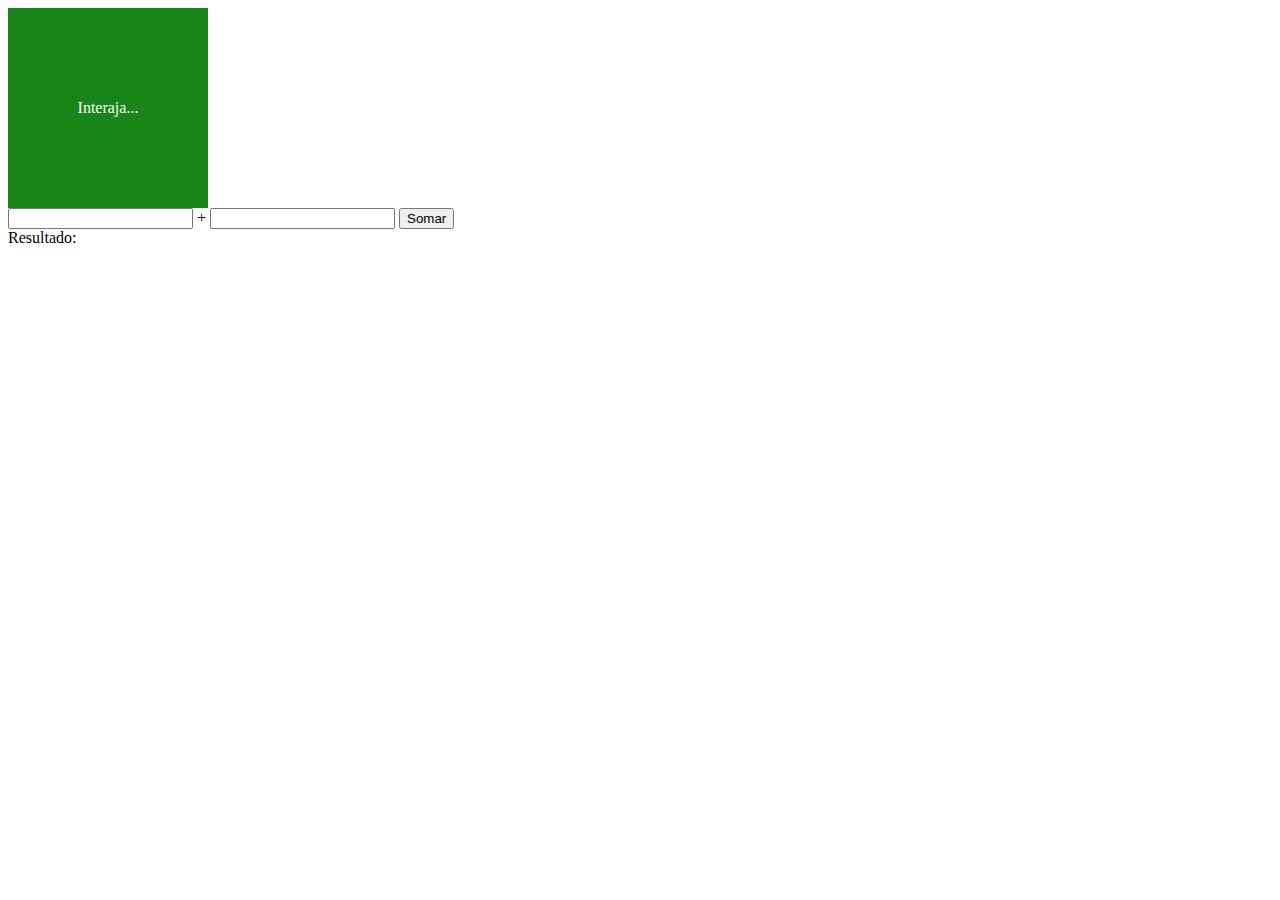
<file: gustavoguanabara/aprendizados/index.html>
<!DOCTYPE html>
<html lang="pt-BR">
<head>
    <meta charset="UTF-8">
    <meta name="viewport" content="width=device-width, initial-scale=1.0">
    <title>Document</title>
    <style>
        div#area__botao {
            font: normal 20px;
            background: rgb(23, 133, 23);
            color: white;
            height: 200px;
            line-height: 200px;
            text-align: center;
            width: 200px;
        }
    </style>
</head>
<body>
    <div id="area__botao">
        Interaja...
    </div>

    <input type="number" class="tex1" id="tex1"> +
    <input type="number" class="tex2" id="tex2">
    <input type="button" value="Somar" onclick="somar()">
    <div id="res">Resultado:</div>

<script>
    
    var a = window.document.getElementById('area__botao');
    a.addEventListener('click', clicar)
    a.addEventListener('mouseenter', entrar)
    a.addEventListener('mouseout', sair)
    

    
    function clicar() {
      a.innerText = 'Clicou!';
      a.style.background= 'red';
    }

    function entrar() {
        a.innerText = 'Entrou!';
    }

    function sair() {
        a.innerText = 'Saiu!';
    }

    function somar() {
        var tn1 = window.document.getElementById('tex1');
        var tn2 = window.document.getElementById('tex2');
        var res = window.document.getElementById('res');
        var n1 = Number(tn1.value);
        var n2 = Number(tn2.value);
        var s = n1 + n2;
        res.innerHTML = `A soma entre ${n1} e ${n2} é igual a ${s}`;
    }
</script>

</body>

</html>
</file>
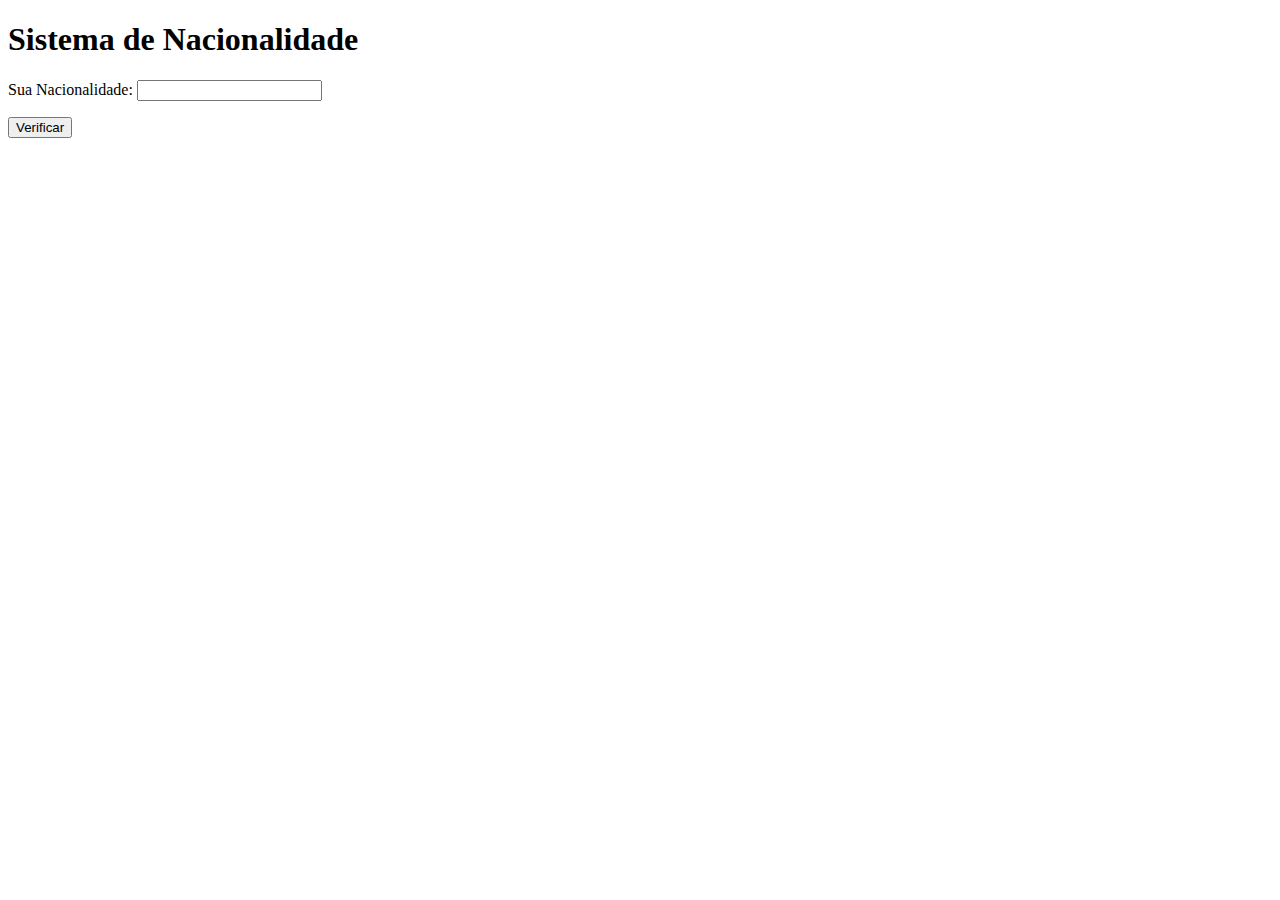
<file: gustavoguanabara/aprendizados/ex002.html>
<!DOCTYPE html>
<html lang="pt-BR">
<head>
    <meta charset="UTF-8">
    <meta name="viewport" content="width=device-width, initial-scale=1.0">
    <title>Nacionalidade</title>

</head>
<body>
    <h1>Sistema de Nacionalidade</h1>
    <p>Sua Nacionalidade: <input type="text" name="" id="tx1"></p>
    <input type="button" value="Verificar" onclick="verificar()">
    <div id="res">

    </div>

    <script>


        function verificar(){

        var nacao = 'brasileiro'
        var tx1 = window.document.getElementById('input#tx1')
        var res = window.document.getElementById('div#res')
    
            if(tx1==brasileiro){
            res.innerHTML = `Você é Brasileiro!`
        }else(tx1 != brasileiro){
            res.innerHTML = `Você é estrangeiro!`
        }
        }
    </script>
</body>
</html>
</file>
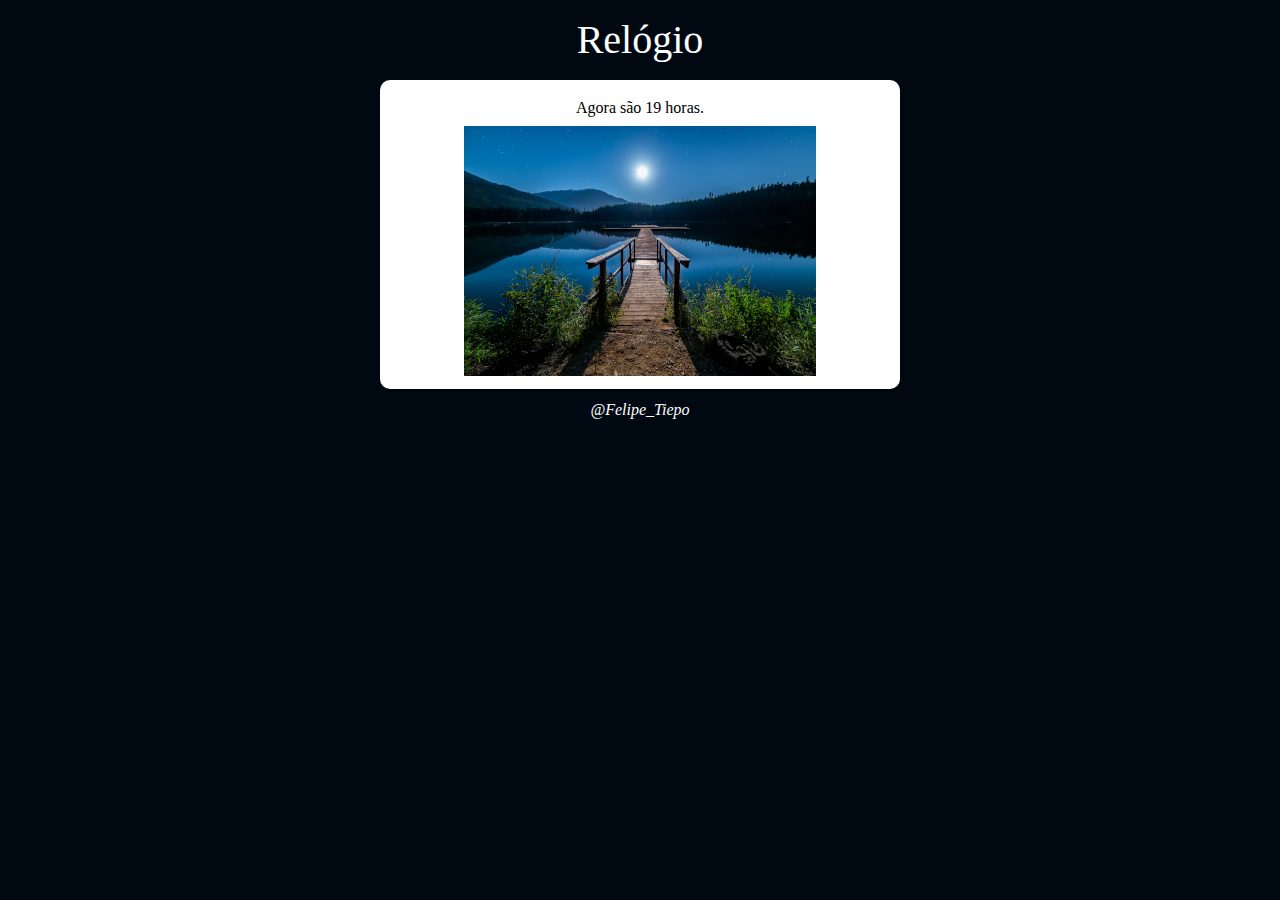
<file: gustavoguanabara/praticando001/desafio001.html>
<!DOCTYPE html>
<html lang="pt-br">
<head>
    <meta charset="UTF-8">
    <meta name="viewport" content="width=device-width, initial-scale=1.0">
    <title>Horário</title>
    <link rel="stylesheet" href="reset.css">
    <link rel="stylesheet" href="style.css">
</head>
<body onload="carregar()">
    <header class="cabecalho">
        <h1 class="cabecalho__titulo">Relógio</h1>
    </header>
    <section class="conteudo">
        <div class="conteudo__pergunta1" id="conteudo__pergunta1">
            <p class="conteudo__pergunta1__texto" id="conteudo__pergunta1__texto">testando</p>
        </div>
        <div class="conteudo__pergunta2" id="conteudo__pergunta2">
            <img class="conteudo__pergunta2__imagem" id="conteudo__pergunta2__imagem" src="imagens/manha.png" alt="">
        </div>
    </section>
    <footer class="rodape">
        <p class="rodape__criador">@Felipe_Tiepo</p>
    </footer>

    <script src="main.js"></script>
</body>
</html>
</file>
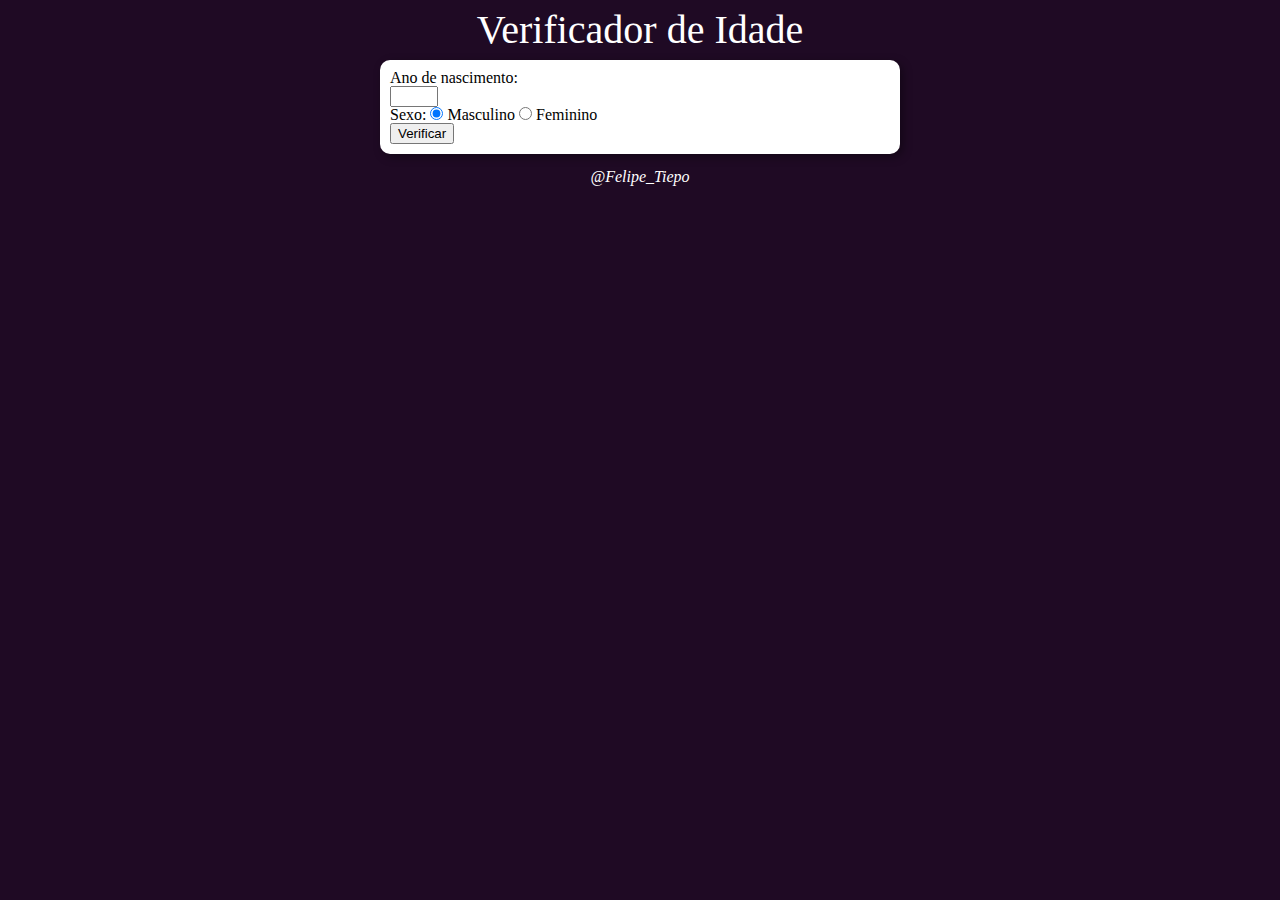
<file: gustavoguanabara/praticando002/desafio001.html>
<!DOCTYPE html>
<html lang="pt-br">
<head>
    <meta charset="UTF-8">
    <meta name="viewport" content="width=device-width, initial-scale=1.0">
    <title>Verificador Idade</title>
    <link rel="stylesheet" href="reset.css">
    <link rel="stylesheet" href="style.css">
</head>
<body>
    <header class="cabecalho">
        <h1 class="cabecalho__titulo">Verificador de Idade</h1>
    </header>
    <section class="conteudo">
        <div class="conteudo__pergunta1">
            <p class="conteudo__pergunta1__texto">Ano de nascimento:</p>
            <input type="number" name="idade" id="idade" min="0" max="3">
            <p>Sexo: 
                <input type="radio" name="sexo" id="mas" checked>
                <label for="masculino">Masculino</label>
                <input type="radio" name="sexo" id="fem">
                <label for="feminino">Feminino</label>
            </p>
            <p>
                <input type="button" value="Verificar" onclick="verificar()">
            </p>
        </div>
        <div class="conteudo__pergunta2" id="conteudo__pergunta2">
      
        </div>
        
    </section>
    <footer class="rodape">
        <p class="rodape__criador">@Felipe_Tiepo</p>
    </footer>

    <script src="main.js"></script>
</body>
</html>
</file>
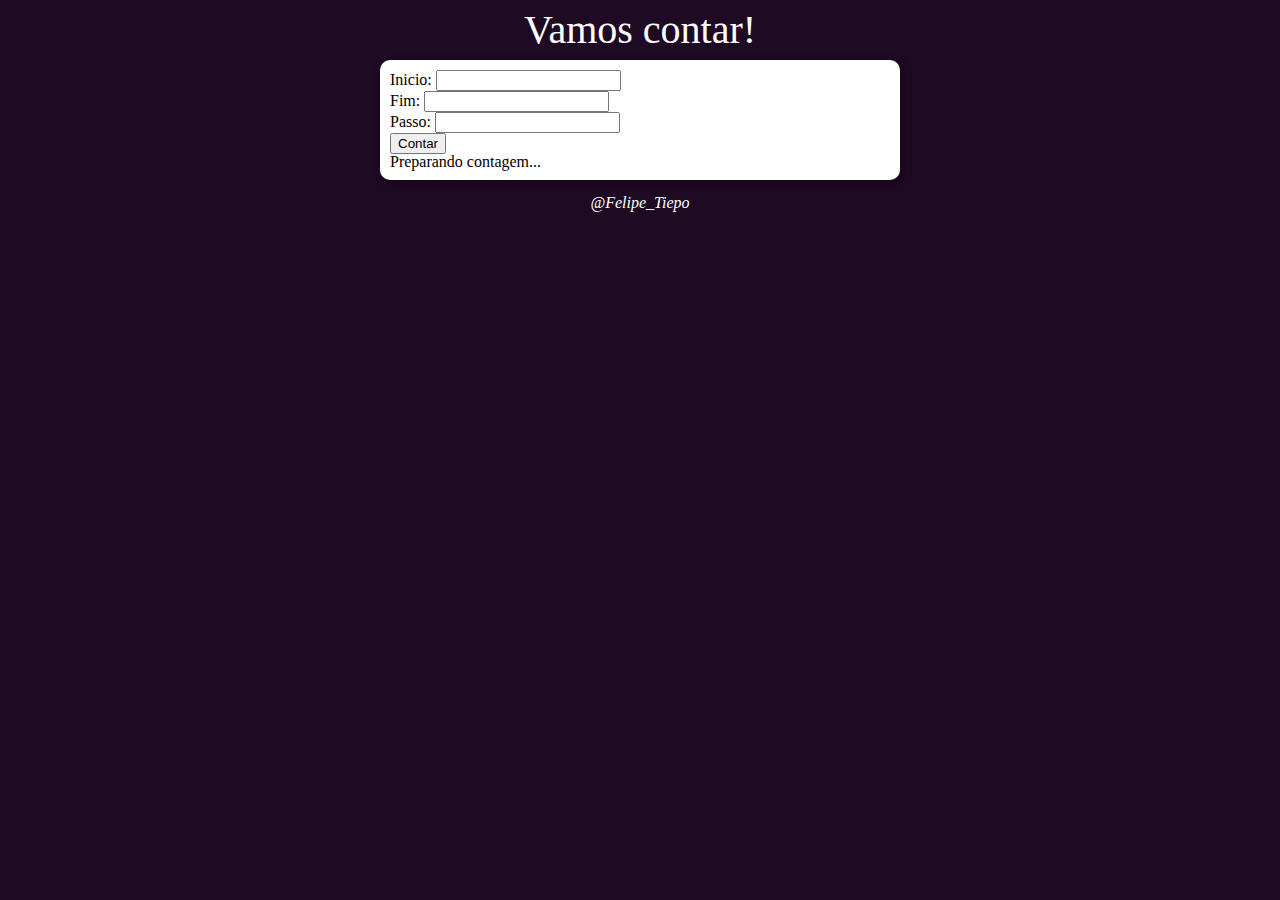
<file: gustavoguanabara/praticando003/desafio001.html>
<!DOCTYPE html>
<html lang="pt-br">
<head>
    <meta charset="UTF-8">
    <meta name="viewport" content="width=device-width, initial-scale=1.0">
    <title>Contador</title>
    <link rel="stylesheet" href="reset.css">
    <link rel="stylesheet" href="style.css">
</head>
<body>
    <header class="cabecalho">
        <h1 class="cabecalho__titulo">Vamos contar!</h1>
    </header>
    <section class="conteudo">
        <div class="conteudo__pergunta1">
            <p>Inicio: <input type="number" name="inicio" id="txti"></p>
            <p>Fim: <input type="number" name="final" id="txtf"></p>
            <p>Passo: <input type="number" name="passo" id="txtp"></p>
            <p><input type="button" value="Contar" onclick="contar()"></p>
        </div>
        <div id="res">
            Preparando contagem... 
        </div>
        
    </section>
    <footer class="rodape">
        <p class="rodape__criador">@Felipe_Tiepo</p>
    </footer>

    <script src="main.js"></script>
</body>
</html>
</file>
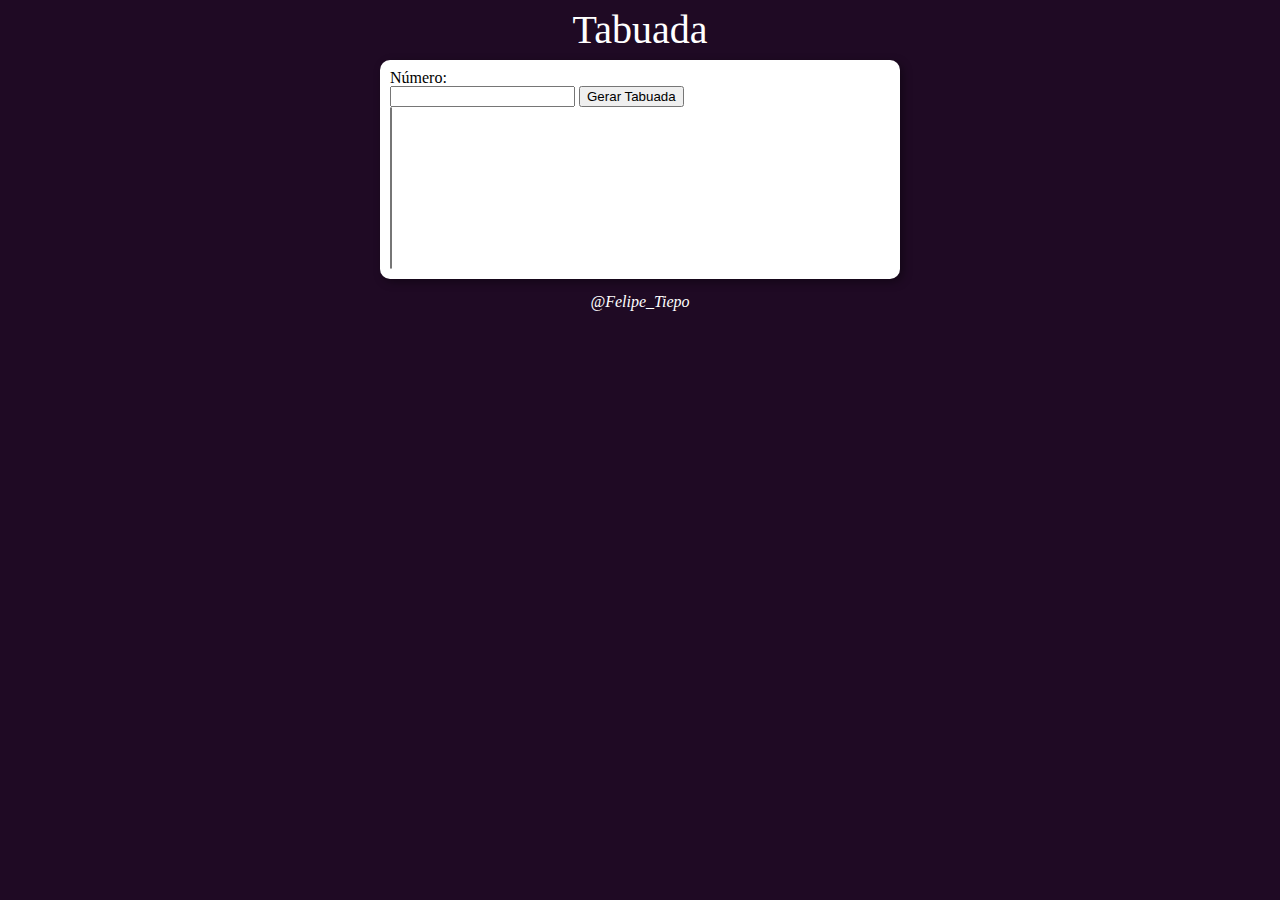
<file: gustavoguanabara/praticando004/desafio001.html>
<!DOCTYPE html>
<html lang="pt-br">
<head>
    <meta charset="UTF-8">
    <meta name="viewport" content="width=device-width, initial-scale=1.0">
    <title>Tabuada</title>
    <link rel="stylesheet" href="reset.css">
    <link rel="stylesheet" href="style.css">
</head>
<body>
    <header class="cabecalho">
        <h1 class="cabecalho__titulo">Tabuada</h1>
    </header>
    <section class="conteudo">
        <div class="conteudo__pergunta1">
            <p class="conteudo__pergunta1__texto">Número: </p>
            <input type="number" name="numero" id="txtn">
                <input type="button" value="Gerar Tabuada" onclick="tabuada()">
        </div>
        
        <div>
            <select name="tabuada" id="seltab" size="10"></select>
        </div>
        
    </section>
    <footer class="rodape">
        <p class="rodape__criador">@Felipe_Tiepo</p>
    </footer>

    <script src="main.js"></script>
</body>
</html>
</file>
<file: gustavoguanabara/praticando001/style.css>
@import url("styles/rodape.css");
@import url("styles/conteudo.css");
@import url("styles/cabecalho.css");



:root{
    --cor-de-fundo: #1b93ee;
    --cor-da-fonte: rgb(255, 255, 255);

--fonte-principal: "Poppins";
--fonte-secundaria: "Josefin Sans";

}

*{
    margin: 0;
}

body {
    background-color: var(--cor-de-fundo);
    font-family: var(--fonte-principal);
    font-size: 16px;
    font-weight: 400;
}
</file>
<file: gustavoguanabara/praticando002/style.css>
@import url("styles/rodape.css");
@import url("styles/conteudo.css");
@import url("styles/cabecalho.css");



:root{
    --cor-de-fundo: #1f0a24;
    --cor-da-fonte: rgb(255, 255, 255);

--fonte-principal: "Poppins";
--fonte-secundaria: "Josefin Sans";

}

*{
    margin: 0;
}

body {
    background-color: var(--cor-de-fundo);
    font-family: var(--fonte-principal);
    font-size: 16px;
    font-weight: 400;
}
</file>
<file: gustavoguanabara/praticando003/style.css>
@import url("styles/rodape.css");
@import url("styles/conteudo.css");
@import url("styles/cabecalho.css");



:root{
    --cor-de-fundo: #1f0a24;
    --cor-da-fonte: rgb(255, 255, 255);

--fonte-principal: "Poppins";
--fonte-secundaria: "Josefin Sans";

}

*{
    margin: 0;
}

body {
    background-color: var(--cor-de-fundo);
    font-family: var(--fonte-principal);
    font-size: 16px;
    font-weight: 400;
}
</file>
<file: gustavoguanabara/praticando004/style.css>
@import url("styles/rodape.css");
@import url("styles/conteudo.css");
@import url("styles/cabecalho.css");



:root{
    --cor-de-fundo: #1f0a24;
    --cor-da-fonte: rgb(255, 255, 255);

--fonte-principal: "Poppins";
--fonte-secundaria: "Josefin Sans";

}

*{
    margin: 0;
}

body {
    background-color: var(--cor-de-fundo);
    font-family: var(--fonte-principal);
    font-size: 16px;
    font-weight: 400;
}
</file>
